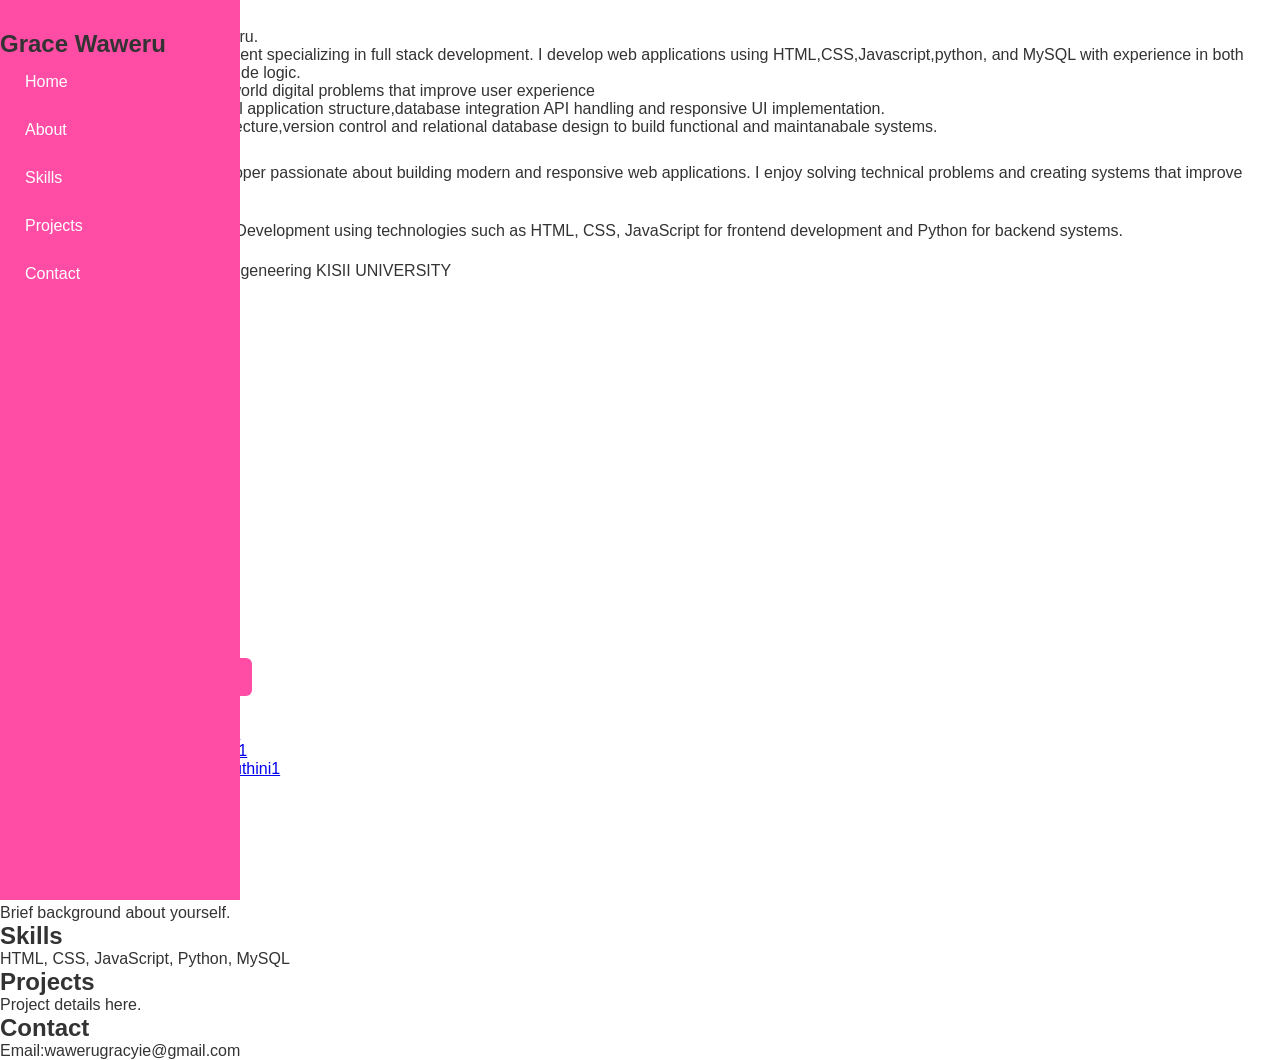
<file: portfolio.html>
<!DOCTYPE html>
<html lang="en">
<head>
    <meta charset="UTF-8">
    <title>Grace Waweru | Dashboard Portfolio</title>
    <link rel="stylesheet" href="style.css">
</head>
<body>

<div class="sidebar">
    <h2>Grace Waweru</h2>
    <a href="#home" class="active">Home</a>
    <a href="#about">About</a>
    <a href="#skills">Skills</a>
    <a href="#projects">Projects</a>
    <a href="#contact">Contact</a>
</div>

<div class="content">

    <section id="home" class="active">
        <h1>Welcome</h1>
        <p>My name is Grace Muthoni Waweru.</p>
		<p>I am a Software engeneering student  specializing in full stack development. 
		I develop web applications using HTML,CSS,Javascript,python, and MySQL with experience in both client side intrefaces and server side logic.
		<p>I am experienced in solving real world digital problems that improve user experience </p>
		<p> My technical focus includes restful application structure,database integration API handling and responsive UI implementation.</p>
		<p>I work with structured code architecture,version control and relational database design to build functional and maintanabale systems.</p>
    </section>
	<div id="home" class="section">
	<div id="about" class="section">

    <h2>About Me</h2>

    <p>
        I am an aspiring Full Stack Developer passionate about
        building modern and responsive web applications. I enjoy solving
        technical problems and creating systems that improve efficiency.
    </p>

    <h3>Specialization</h3>

    <p>
        My main focus is Full Stack Web Development using technologies such as
        HTML, CSS, JavaScript for frontend development and Python for backend
        systems.
    </p>

    <h3>Education</h3>

    <p>
        Bachelor’s Degree in Software Engeneering
        KISII UNIVERSITY
    </p>

</div>
<div id="skills" class="section">

    <h2>My Skills</h2>

    <div class="skill">
        <p>HTML</p>
        <div class="skill-bar">
            <div class="skill-level html"></div>
        </div>
    </div>

    <div class="skill">
        <p>CSS</p>
        <div class="skill-bar">
            <div class="skill-level css"></div>
        </div>
    </div>

    <div class="skill">
        <p>JavaScript</p>
        <div class="skill-bar">
            <div class="skill-level js"></div>
        </div>
    </div>

    <div class="skill">
        <p>Python</p>
        <div class="skill-bar">
            <div class="skill-level python"></div>
        </div>
    </div>

    <div class="skill">
        <p>MySQL</p>
        <div class="skill-bar">
            <div class="skill-level mysql"></div>
        </div>
    </div>

</div>
    <div class="buttons">
        <a href="#projects" class="btn">View Projects</a>
        <a href="cv.pdf.html" class="btn" download>View CV</a>
        <a href="div id="contact" class="section">
    <h2>Contact Me</h2>

    <p>Email:wawerugrcyie8@gmail.com</p>
    <p>GitHub: github.com/gracemuthoni1</p>
    <p>LinkedIn: linkedin.com/in/gracemuthini1</p>
	<p>phone number: 0740023813
</div> </a>
    </div>
</div>


    <section id="about">
        <h1>About Me</h1>
        <p>Brief background about yourself.</p>
    </section>

    <section id="skills">
        <h1>Skills</h1>
        <p>HTML, CSS, JavaScript, Python, MySQL</p>
    </section>

    <section id="projects">
        <h1>Projects</h1>
        <p>Project details here.</p>
    </section>

    <section id="contact">
        <h1>Contact</h1>
        <p>Email:wawerugracyie@gmail.com</p>
    </section>

</div>

<script src="script.js"></script>
</body>
</html>
</file>
<file: style.css>
*{
margin:0;
padding:0;
box-sizing:border-box;
font-family:Arial, Helvetica, sans-serif;
}

body{
background:white;
color:#333;
}

/* Hamburger */

.hamburger{
font-size:30px;
padding:15px;
cursor:pointer;
color:#ff4da6;
display:none;
}

/* Sidebar */

.sidebar{
width:240px;
height:100%;
background:#ff4da6;
position:fixed;
left:0;
top:0;
padding-top:30px;
}

.logo{
text-align:center;
color:white;
margin-bottom:30px;
}

.sidebar a{
display:block;
color:white;
text-decoration:none;
padding:15px 25px;
}

.sidebar a:hover{
background:white;
color:#ff4da6;
}

/* Main Content */

.main{
margin-left:240px;
padding:40px;
}

.section{
margin-bottom:80px;
}

/* Buttons */

.buttons{
margin-top:20px;
}

.btn{
display:inline-block;
padding:10px 20px;
background:#ff4da6;
color:white;
text-decoration:none;
border-radius:6px;
margin-right:10px;
}

.btn:hover{
background:#e60073;
}

/* Skills */

.skill{
margin:20px 0;
}

.bar{
width:100%;
height:10px;
background:#eee;
border-radius:10px;
}

.level{
height:10px;
background:#ff4da6;
border-radius:10px;
}

.html{width:90%;}
.css{width:85%;}
.js{width:70%;}
.python{width:75%;}

/* Project card */

.project-card{
background:#ffe6f2;
padding:20px;
border-radius:10px;
margin-top:20px;
}

/* MOBILE */

@media (max-width:768px){

.sidebar{
left:-240px;
transition:0.3s;
}

.sidebar.active{
left:0;
}

.hamburger{
display:block;
}

.main{
margin-left:0;
padding:20px;
}

}
.logo{
text-align:center;
margin-bottom:30px;
}

.logo img{
width:120px;
}
</file>
